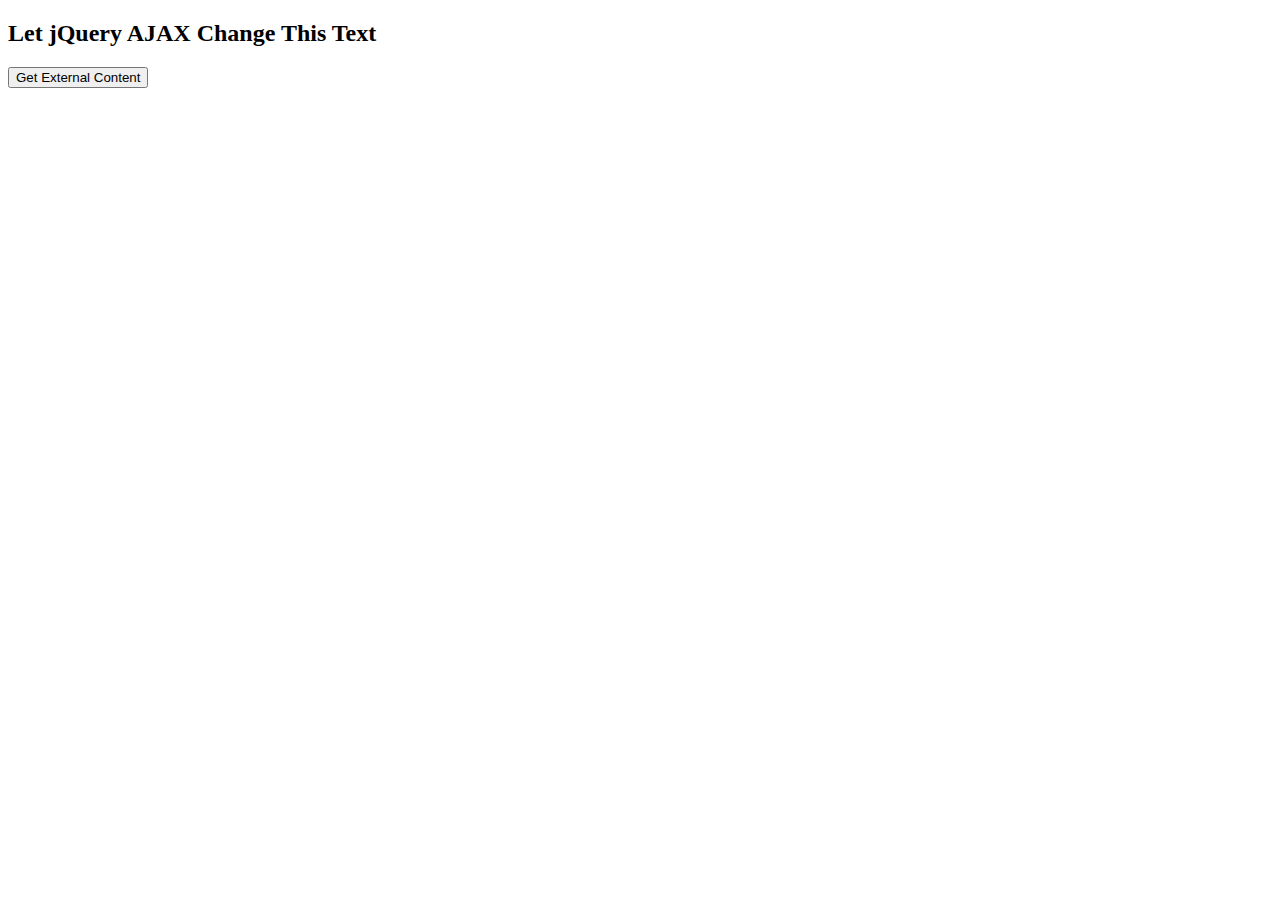
<file: tooltip/ajax.html>
<!DOCTYPE html>
<html>
<head>
<script src="https://ajax.googleapis.com/ajax/libs/jquery/3.3.1/jquery.min.js"></script>
<script>
$(document).ready(function(){
    $("button").click(function(){
        $.ajax({url: "http://timeline.gainhq.com/_meta/json/sample-txt.txt", success: function(result){
            alert(1);
            $("#div1").html(result);
        }});
    });
});
</script>
</head>
<body>

<div id="div1"><h2>Let jQuery AJAX Change This Text</h2></div>

<button>Get External Content</button>

</body>
</html>
</file>
